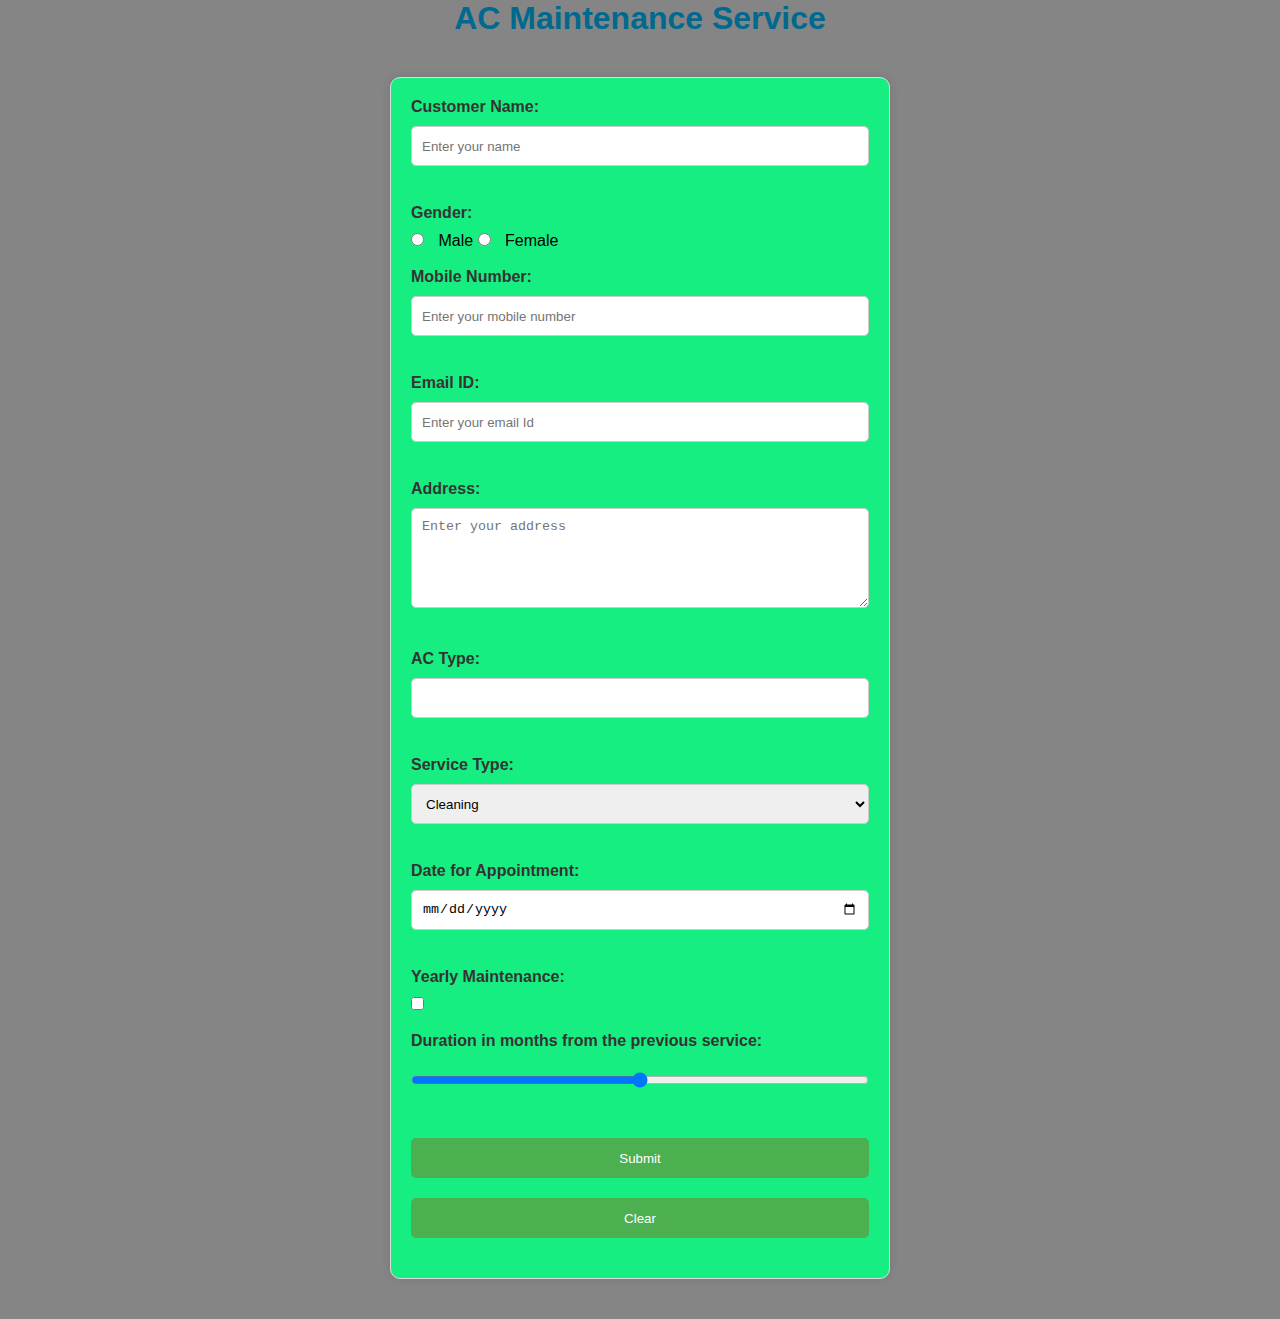
<file: index.html>
<!DOCTYPE html>
<html>
<head>
	<title>AC Maintenance Service</title>
    <link rel="stylesheet" href="style.css">
</head>
<body>
	<h1>AC Maintenance Service</h1>
   
	<form>
		<label for="customerName">Customer Name:</label>
		<input type="text" id="customerName" placeholder="Enter your name" required><br><br>
		
		<label>Gender:</label>
		<input type="radio" id="male" name="gender" value="Male" required> Male
		<input type="radio" id="female" name="gender" value="Female" required> Female<br><br>
		
		<label for="mobileNumber">Mobile Number:</label>
		<input type="tel" id="mobileNumber" placeholder="Enter your mobile number" pattern="[7-9]{1}[0-9]{9}" required><br><br>
		
		<label for="email">Email ID:</label>
		<input type="email" id="email" placeholder="Enter your email Id" required><br><br>
		
		<label for="address">Address:</label>
		<textarea id="address" rows="5" cols="25" placeholder="Enter your address" required></textarea><br><br>
		
		<label for="acType">AC Type:</label>
		<input type="text" id="acType" list="acTypes" required>
		<datalist id="acTypes">
			<option value="Split">
			<option value="Window">
			<option value="Centralized">
			<option value="Portable">
		</datalist><br><br>
		
		<label for="serviceType">Service Type:</label>
		<select id="serviceType" required>
			<option value="Cleaning">Cleaning</option>
			<option value="Repair">Repair</option>
			<option value="Gas Refill">Gas Refill</option>
		</select><br><br>
		
		<label for="dateForAppointment">Date for Appointment:</label>
		<input type="date" id="dateForAppointment" required><br><br>
		
		<label for="yearlyMaintenance">Yearly Maintenance:</label>
		<input type="checkbox" id="yearlyMaintenance" value="Select if required"><br><br>
		
		<label for="duration">Duration in months from the previous service:</label>
		<input type="range" id="duration" min="0" max="6" step="1" title="0 to 6 Months" required><br><br>
		
		<input type="submit" id="submit" value="Submit">
		<input type="reset" id="reset" value="Clear">
	</form>
   <div id="result"></div>
    <script>
        const form = document.getElementById('myForm');
        form.addEventListener('submit',function(e) {
            e.preventDefault();
            const resultDiv = document.getElementById('result');
            resultDiv.innerHTML = 'Form submitted succesfully'
        });

</script>
	

	

</body>
</html>
</file>
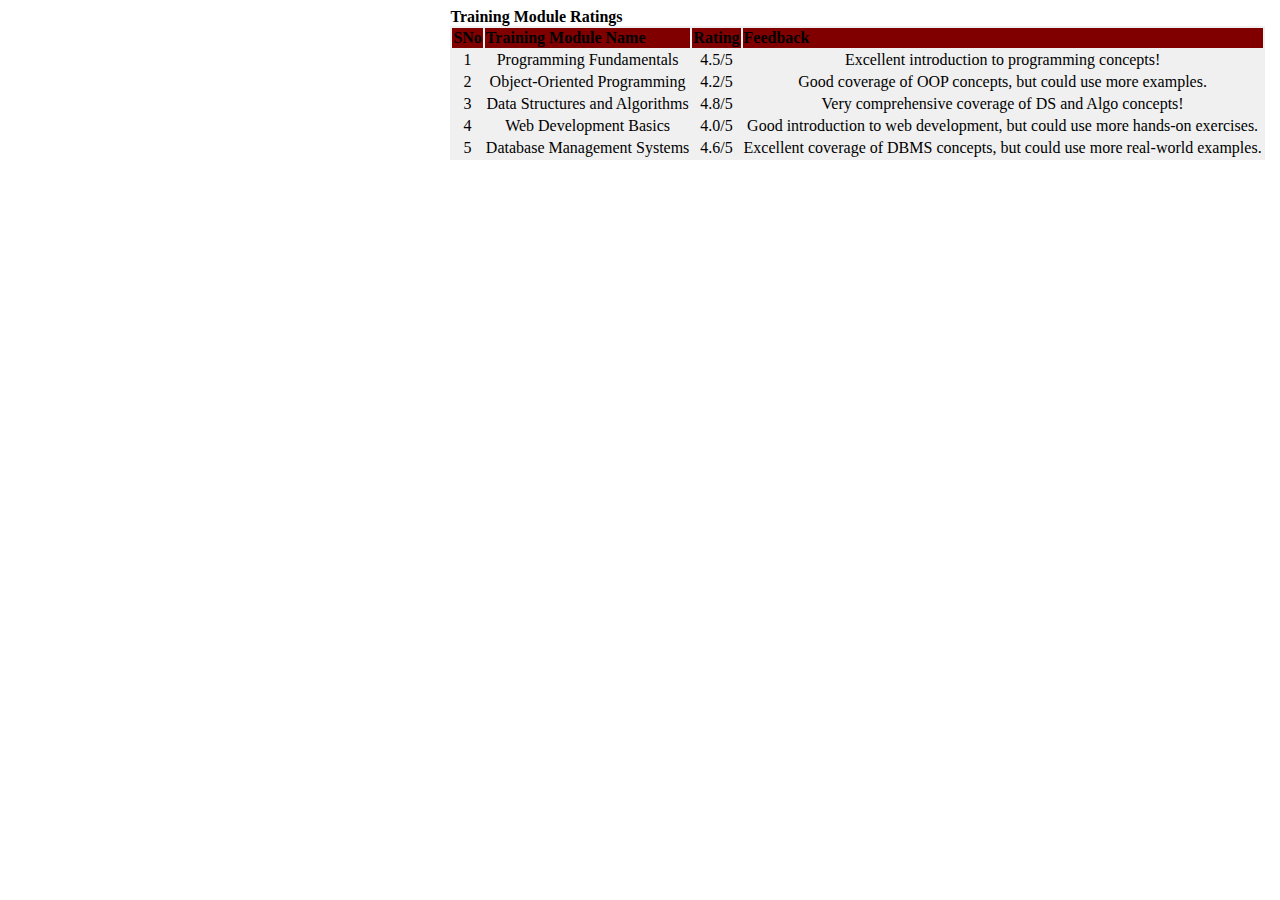
<file: index2.html>
<!DOCTYPE html>
<html>
<head>
  <title>Example HTML Page</title>
  <link rel="stylesheet" type="text/css" href="style2.css">
</head>
<body>
 <table>
  <caption>Training Module Ratings</caption>
  <tr class="thead">
    <th>SNo</th>
    <th>Training Module Name</th>
    <th>Rating</th>
    <th>Feedback</th>
  </tr>
  <tr>
    <td>1</td>
    <td>Programming Fundamentals</td>
    <td>4.5/5</td>
    <td>Excellent introduction to programming concepts!</td>
  </tr>
  <tr>
    <td>2</td>
    <td>Object-Oriented Programming</td>
    <td>4.2/5</td>
    <td>Good coverage of OOP concepts, but could use more examples.</td>
  </tr>
  <tr>
    <td>3</td>
    <td>Data Structures and Algorithms</td>
    <td>4.8/5</td>
    <td>Very comprehensive coverage of DS and Algo concepts!</td>
  </tr>
  <tr>
    <td>4</td>
    <td>Web Development Basics</td>
    <td>4.0/5</td>
    <td>Good introduction to web development, but could use more hands-on exercises.</td>
  </tr>
  <tr>
    <td>5</td>
    <td>Database Management Systems</td>
    <td>4.6/5</td>
    <td>Excellent coverage of DBMS concepts, but could use more real-world examples.</td>
  </tr>
</table>
</body>
</html>
</file>
<file: style.css>
* {
    box-sizing: border-box;
    margin: 0;
    padding: 0;
  }
  
  body {
    font-family: Arial, sans-serif;
    background-color: #858585; /* Light gray background */
  }
  
  h1 {
    text-align: center;
    margin-bottom: 20px;
    color: #00698f; /* Dark blue heading color */
  }
  
  /* Form Styles */
  
  form {
    max-width: 500px;
    margin: 40px auto;
    padding: 20px;
    background-color: #17ee82; /* White form background */
    border: 1px solid #ddd; /* Light gray border */
    border-radius: 10px; /* Rounded corners */
    box-shadow: 0 0 10px rgba(0, 0, 0, 0.1); /* Soft shadow */
  }
  
  label {
    display: block;
    margin-bottom: 10px;
    font-weight: bold;
    color: #333; /* Dark gray label text */
  }
  
  input[type="text"], input[type="email"], input[type="tel"], input[type="date"], select, textarea {
    width: 100%;
    height: 40px;
    margin-bottom: 20px;
    padding: 10px;
    border: 1px solid #ccc; /* Light gray border */
    border-radius: 5px; /* Slightly rounded corners */
  }
  
  input[type="radio"] {
    margin-right: 10px;
  }
  
  input[type="checkbox"] {
    margin-right: 10px;
  }
  
  input[type="submit"], input[type="reset"] {
    width: 100%;
    height: 40px;
    margin-bottom: 20px;
    padding: 10px;
    background-color: #4CAF50; /* Green button background */
    color: #ffffff; /* White button text */
    border: none;
    border-radius: 5px; /* Slightly rounded corners */
    cursor: pointer;
  }
  
  input[type="submit"]:hover, input[type="reset"]:hover {
    background-color: #3e8e41; /* Darker green on hover */
  }
  
  /* Range Input Styles */
  
  input[type="range"] {
    width: 100%;
    height: 40px;
    margin-bottom: 20px;
    padding: 10px;
    border: 1px solid #ccc; /* Light gray border */
    border-radius: 5px; /* Slightly rounded corners */
  }
  
  /* Other Styles */
  
  select {
    width: 100%;
    height: 40px;
    margin-bottom: 20px;
    padding: 10px;
    border: 1px solid #ccc; /* Light gray border */
    border-radius: 5px; /* Slightly rounded corners */
  }
  
  textarea {
    width: 100%;
    height: 100px;
    margin-bottom: 20px;
    padding: 10px;
    border: 1px solid #ccc; /* Light gray border */
    border-radius: 5px; /* Slightly rounded corners */
  }
</file>
<file: style2.css>
hl {
    text-align: center;
    color: #FF00FF;
    font-style: italic;
  }
  
  table {
    text-align: left;
    margin-left: 35%;
    background-color: #F0F0F0;
  }
  
  td {
    text-align: center;
  }
  
  caption {
    font-weight: bold;
    text-align: left;
  }
  
  .trlas {
    background-color: #ff0080;
  }
  
  .thead {
    background-color: #800000;
  }
  
  #ex1, #vg1 {
    background-color: #00ff00;
  }
  
  #gol {
    background-color: #ffff00;
  }
  
  #av1 {
    background-color: #d3d3d3;
  }
  
  #avl {
    color: #ffffff;
  }
  
  #bal {
    background-color: #ff0000;
    color: #ffffff;
  }
</file>
